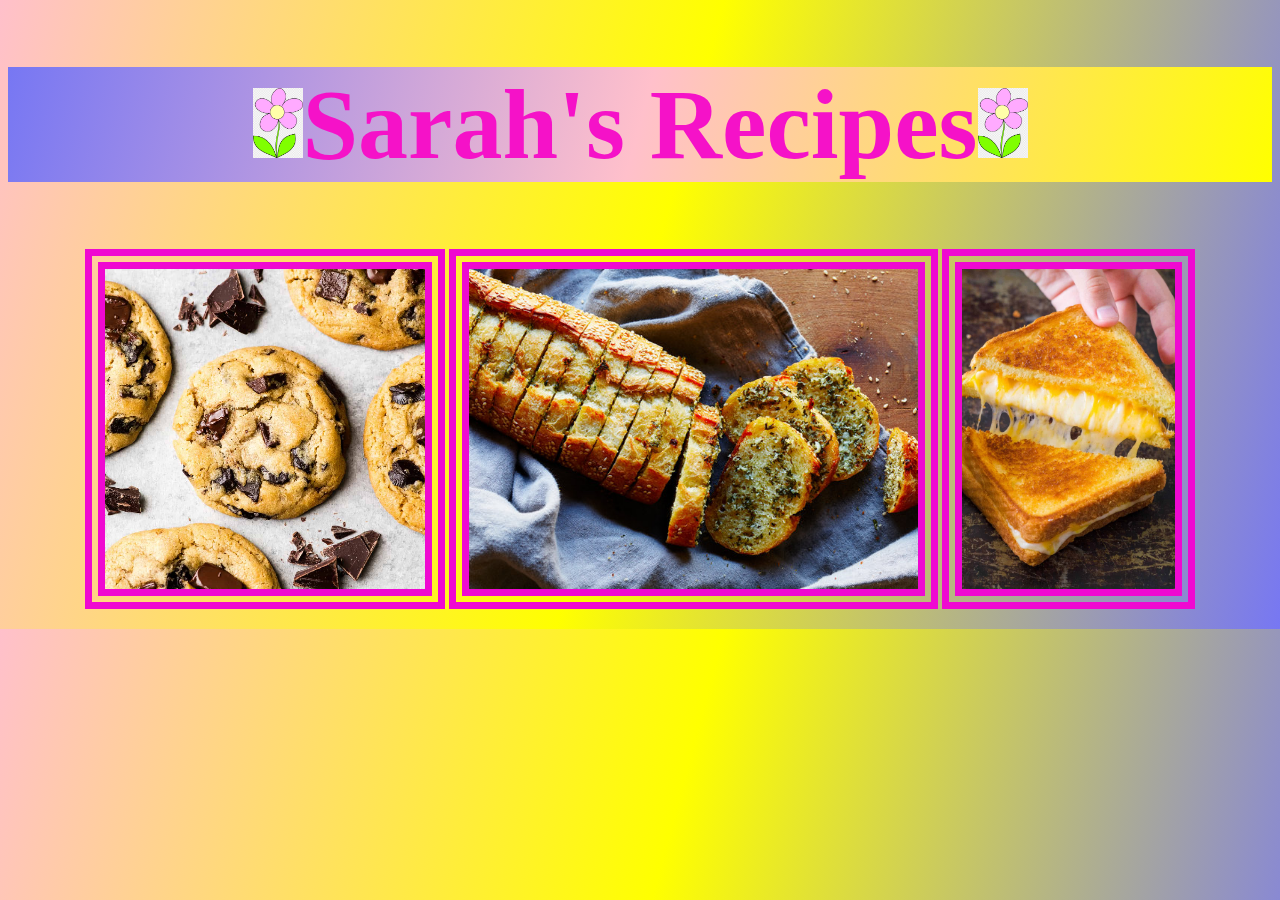
<file: index.html>
<!DOCTYPE html>
<html lang="en">
    <head>
        <meta charset="UTF-8">
        <title>Sarahs Recipes</title>
        <link rel="stylesheet" href="styles.css">
    </head>

    <body>
    
        
        <h1 class="website-title"><img src="images.jpg/flower.jpeg" height="auto" width="50px">Sarah's Recipes<img src="images.jpg/flower.jpeg" height="auto" width="50px"></h1>
        
   
        <p>
            <a href="./recipes/chocolate_chip_cookies.html"><img class="border" src="images.jpg/chocolate_chip_cookies_image.jpeg" alt="Chocolate Chip Cookies" width="auto" height="320px"></a>
            <a href="./recipes/garlic_bread.html"><img class="border" src="images.jpg/garlic_bread.jpeg" alt="Garlic Bread" width="auto" height="320px"></a>
            <a href="./recipes/grilled_cheese.html"><img class="border" src="images.jpg/grilled_cheese.jpeg" alt="Grilled Cheese" width="auto" height="320px"></a>
        </p>
    </body>

</html>
</file>
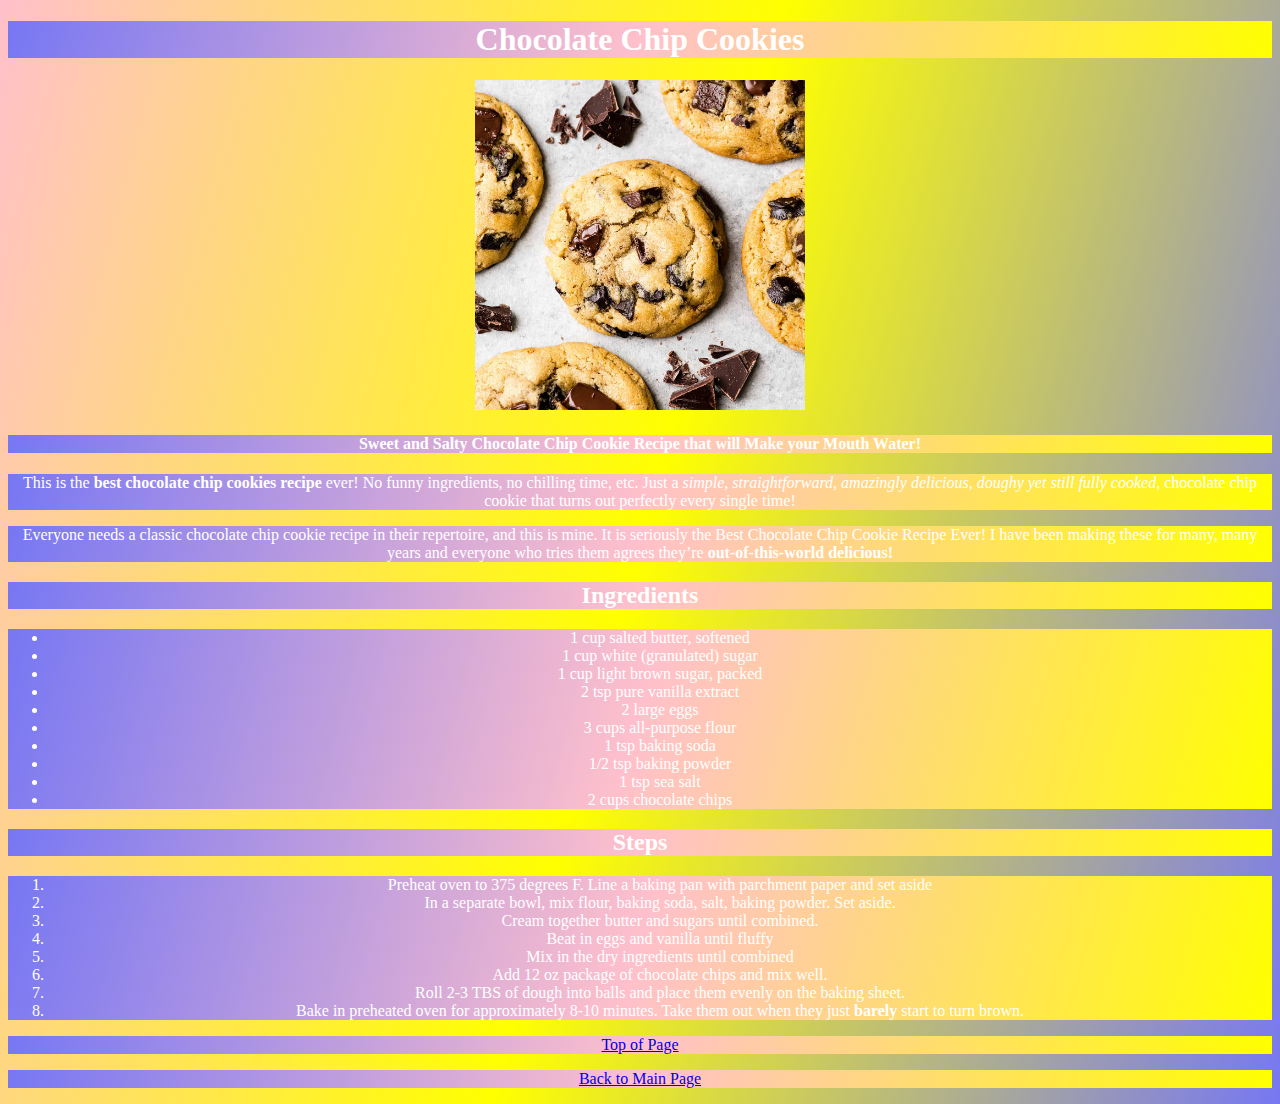
<file: recipes/chocolate_chip_cookies.html>
<!DOCTYPE html>
<html lang="en">
<head>
    <meta charset="UTF-8">
    <meta http-equiv="X-UA-Compatible" content="IE=edge">
    <meta name="viewport" content="width=device-width, initial-scale=1.0">
    <title>Chocolate Chip Cookies</title>
    <link rel="stylesheet" href="../chocolate_chip_cookies_styles.css">
</head>
<body>
    <h1>Chocolate Chip Cookies</h1>
    <img src="../images.jpg/chocolate_chip_cookies_image.jpeg" width = 330>
    <h4>Sweet and Salty Chocolate Chip Cookie Recipe that will Make your Mouth Water!</h4>
    <p>This is the <strong>best chocolate chip cookies recipe</strong> ever! No funny ingredients, no chilling time, etc. 
        Just a <em>simple, straightforward, amazingly delicious, doughy yet still fully cooked</em>, chocolate 
        chip cookie that turns out perfectly every single time! </p>

    <p>Everyone needs a classic chocolate chip cookie recipe in their repertoire, and this is mine. 
        It is seriously the Best Chocolate Chip Cookie Recipe Ever! I have been making these for many, 
        many years and everyone who tries them agrees they’re <strong>out-of-this-world delicious!</strong></p>

    <h2>Ingredients</h2>

    <ul>
        <li>1 cup salted butter, softened</li>
        <li>1 cup white (granulated) sugar</li>
        <li>1 cup light brown sugar, packed</li>
        <li>2 tsp pure vanilla extract</li>
        <li>2 large eggs</li>
        <li>3 cups all-purpose flour</li>
        <li>1 tsp baking soda</li>
        <li>1/2 tsp baking powder</li>
        <li>1 tsp sea salt</li>
        <li>2 cups chocolate chips</li>
    </ul>

    <h2>Steps</h2>
    <ol>
        <li>Preheat oven to 375 degrees F. Line a baking pan with parchment paper and set aside</li>
        <li>In a separate bowl, mix flour, baking soda, salt, baking powder. Set aside.</li>
        <li>Cream together butter and sugars until combined.</li>
        <li>Beat in eggs and vanilla until fluffy</li>
        <li>Mix in the dry ingredients until combined</li>
        <li>Add 12 oz package of chocolate chips and mix well.</li>
        <li>Roll 2-3 TBS of dough into balls and place them evenly on the baking sheet.</li>
        <li>Bake in preheated oven for approximately 8-10 minutes. Take them out when they just <b>barely</b> start to turn brown.</li>
    </ol>

    <p><a href="./chocolate_chip_cookies.html">Top of Page</a></p>
    <p><a href="../index.html">Back to Main Page</a></p>

</body>
</html>
</file>
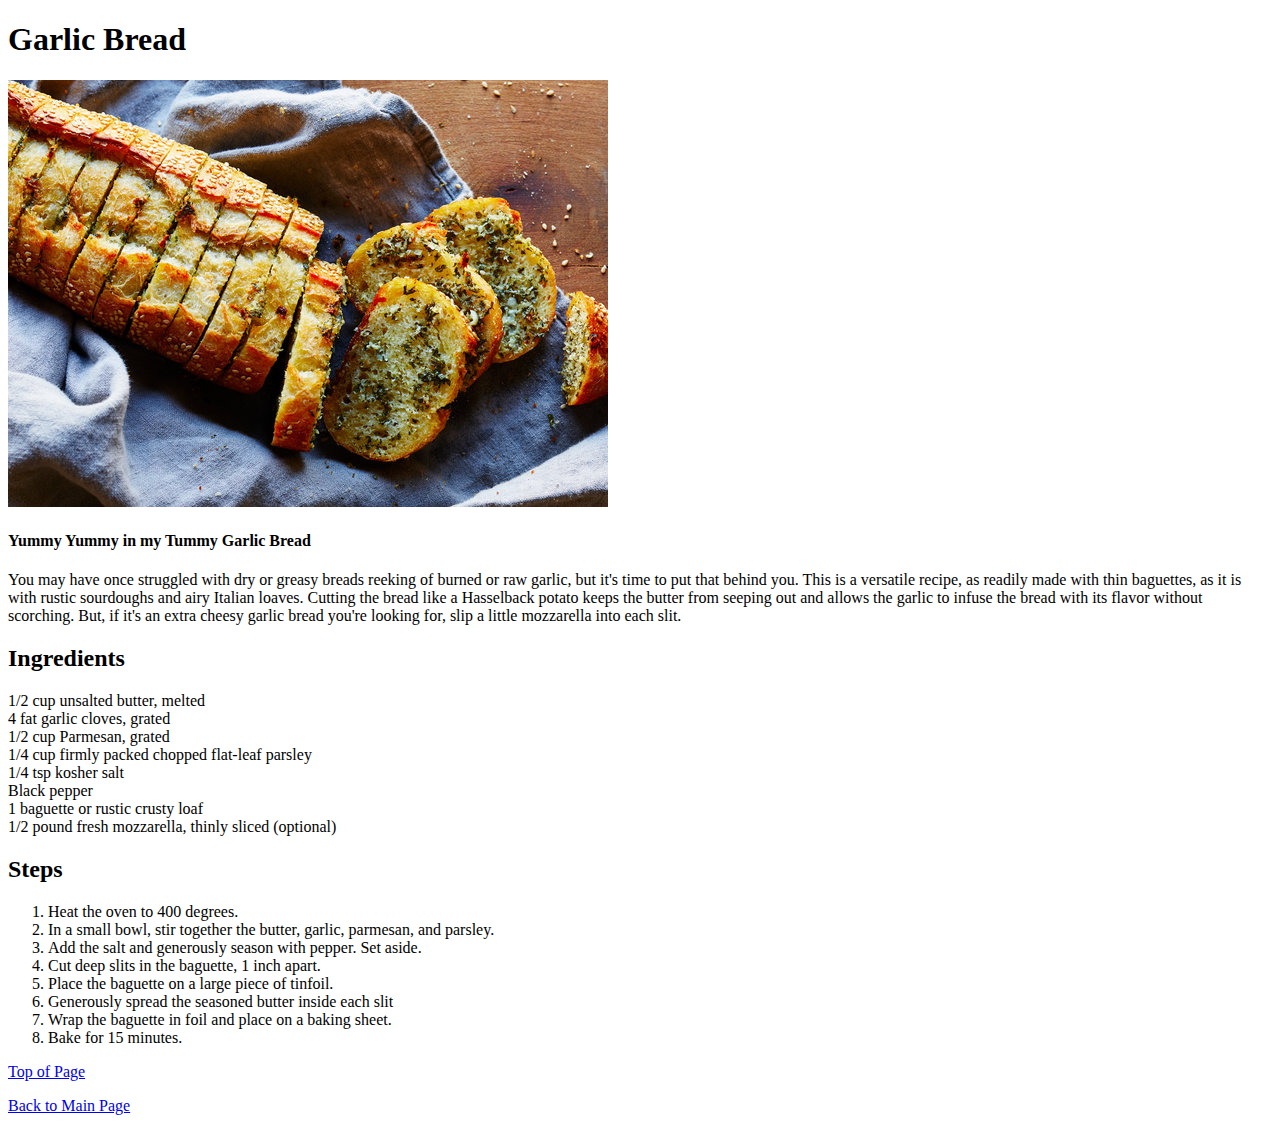
<file: recipes/garlic_bread.html>
<!DOCTYPE html>
<html lang="en">
<head>
    <meta charset="UTF-8">
    <meta http-equiv="X-UA-Compatible" content="IE=edge">
    <meta name="viewport" content="width=device-width, initial-scale=1.0">
    <title>Document</title>
</head>
<body>
    <h1>Garlic Bread</h1>
    <img src="../images.jpg/garlic_bread.jpeg">

    <h4>Yummy Yummy in my Tummy Garlic Bread</h4>
    <p>You may have once struggled with dry or greasy 
        breads reeking of burned or raw garlic, but it's 
        time to put that behind you. This is a versatile 
        recipe, as readily made with thin baguettes, as 
        it is with rustic sourdoughs and airy Italian loaves. 
        Cutting the bread like a Hasselback potato keeps the 
        butter from seeping out and allows the garlic to infuse 
        the bread with its flavor without scorching. But, if 
        it's an extra cheesy garlic bread you're looking for, 
        slip a little mozzarella into each slit.</p>

    <h2>Ingredients</h2>
    <uo>
        <li>1/2 cup unsalted butter, melted</li>
        <li>4 fat garlic cloves, grated</li>
        <li>1/2 cup Parmesan, grated</li>
        <li>1/4 cup firmly packed chopped flat-leaf parsley</li>
        <li>1/4 tsp kosher salt</li>
        <li>Black pepper</li>
        <li>1 baguette or rustic crusty loaf</li>
        <li>1/2 pound fresh mozzarella, thinly sliced (optional)</li>
    </uo>

    <h2>Steps</h2>
        <ol>
            <li>Heat the oven to 400 degrees.</li>
            <li>In a small bowl, stir together the butter, garlic, parmesan, and parsley.</li>
            <li>Add the salt and generously season with pepper. Set aside.</li>
            <li>Cut deep slits in the baguette, 1 inch apart.</li>
            <li>Place the baguette on a large piece of tinfoil.</li>
            <li>Generously spread the seasoned butter inside each slit</li>
            <li>Wrap the baguette in foil and place on a baking sheet.</li>
            <li>Bake for 15 minutes.</li>
        </ol>
    
    <p><a href="./garlic_bread.html">Top of Page</a></p>
    <p><a href="../index.html">Back to Main Page</a></p>


</body>
</html>
</file>
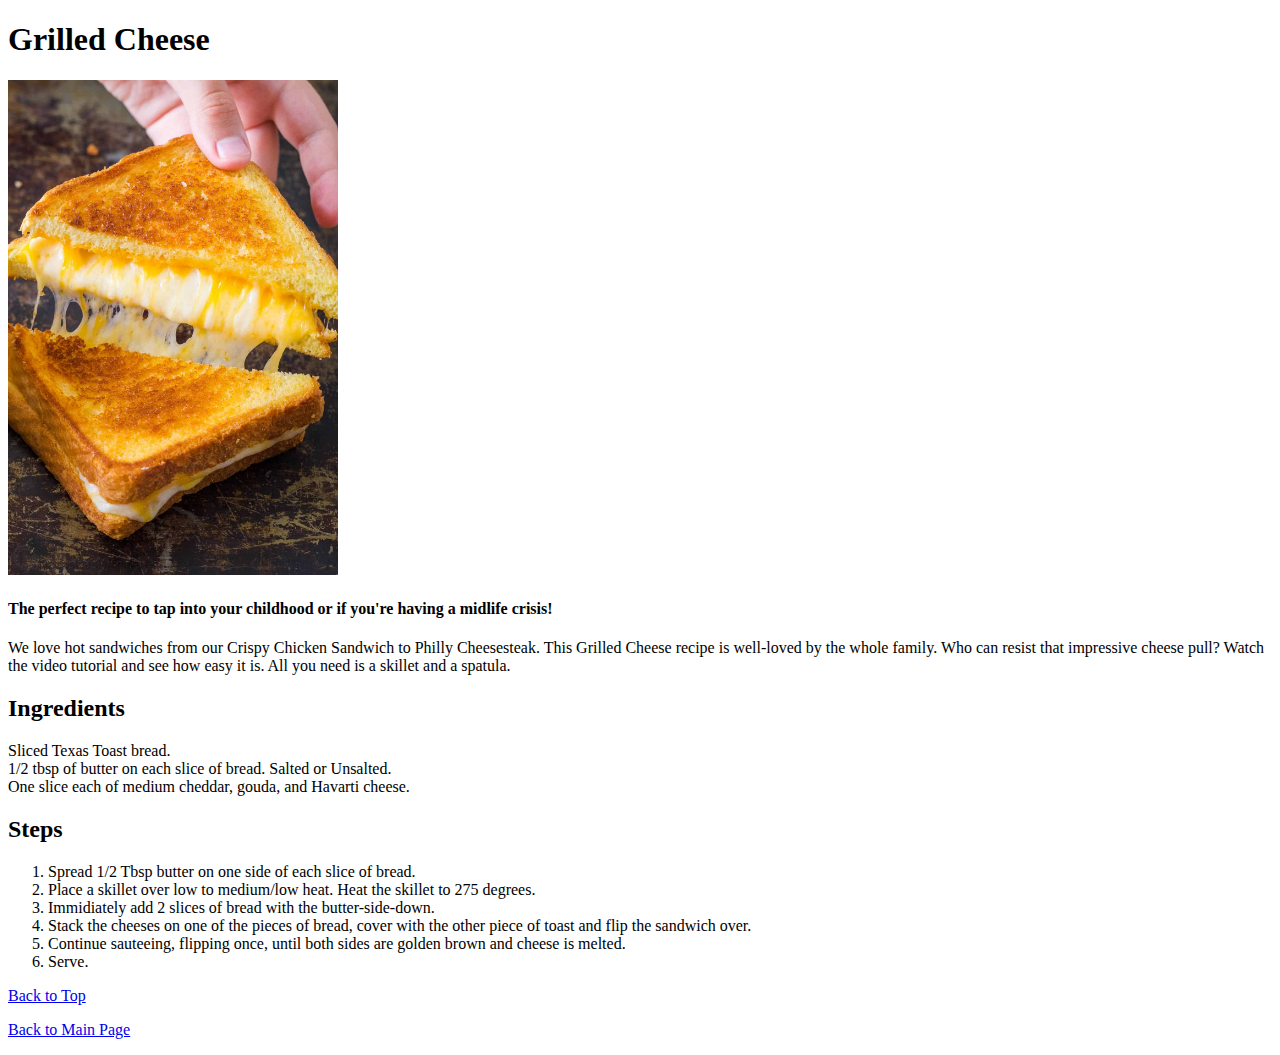
<file: recipes/grilled_cheese.html>
<!DOCTYPE html>
<html lang="en">
<head>
    <meta charset="UTF-8">
    <meta http-equiv="X-UA-Compatible" content="IE=edge">
    <meta name="viewport" content="width=device-width, initial-scale=1.0">
    <title>Document</title>
</head>
<body>
    <h1>Grilled Cheese</h1>

    <img src="../images.jpg/grilled_cheese.jpeg" width="330">

    <h4>The perfect recipe to tap into your childhood or if you're having a midlife crisis!</h4>
    <p>We love hot sandwiches from our Crispy Chicken Sandwich to Philly Cheesesteak. 
        This Grilled Cheese recipe is well-loved by the whole family. Who can resist 
        that impressive cheese pull? Watch the video tutorial and see how easy it is. 
        All you need is a skillet and a spatula.</p>

    <h2>Ingredients</h2>
    <uo>
        <li>Sliced Texas Toast bread.</li>
        <li>1/2 tbsp of butter on each slice of bread. Salted or Unsalted.</li>
        <li>One slice each of medium cheddar, gouda, and Havarti cheese.</li>
    </uo>

    <h2>Steps</h2>
    <ol>
        <li>Spread 1/2 Tbsp butter on one side of each slice of bread.</li>
        <li>Place a skillet over low to medium/low heat. Heat the skillet to 275 degrees.</li>
        <li>Immidiately add 2 slices of bread with the butter-side-down.</li>
        <li>Stack the cheeses on one of the pieces of bread, cover with the other piece of toast and flip the sandwich over.</li>
        <li>Continue sauteeing, flipping once, until both sides are golden brown and cheese is melted.</li>
        <li>Serve.</li>
    </ol>

    <p><a href="./grilled_cheese.html">Back to Top</a></p>
    <p><a href="../index.html">Back to Main Page</a></p>
</body>
</html>
</file>
<file: styles.css>
.website-title {
    text-align:center;
    color:rgb(245, 18, 200);
    font-size:100px;
    background-image: linear-gradient(105deg,rgb(119, 119, 243),pink,yellow);
}

p {
    text-align:center;
}

.border {
    border:20px double rgb(239, 9, 209);
}

body {
    background-image: linear-gradient(105deg,pink,yellow,rgb(119, 119, 243));
}
</file>
<file: chocolate_chip_cookies_styles.css>
body {
    color:white;
    background-image: linear-gradient(105deg,pink,yellow,rgb(119, 119, 243));
    text-align: center;
}

ul {
    text-align: center;
}

h1, h4, p, h2, ul, ol {
    background-image: linear-gradient(105deg,rgb(119, 119, 243),pink,yellow);
}
</file>
